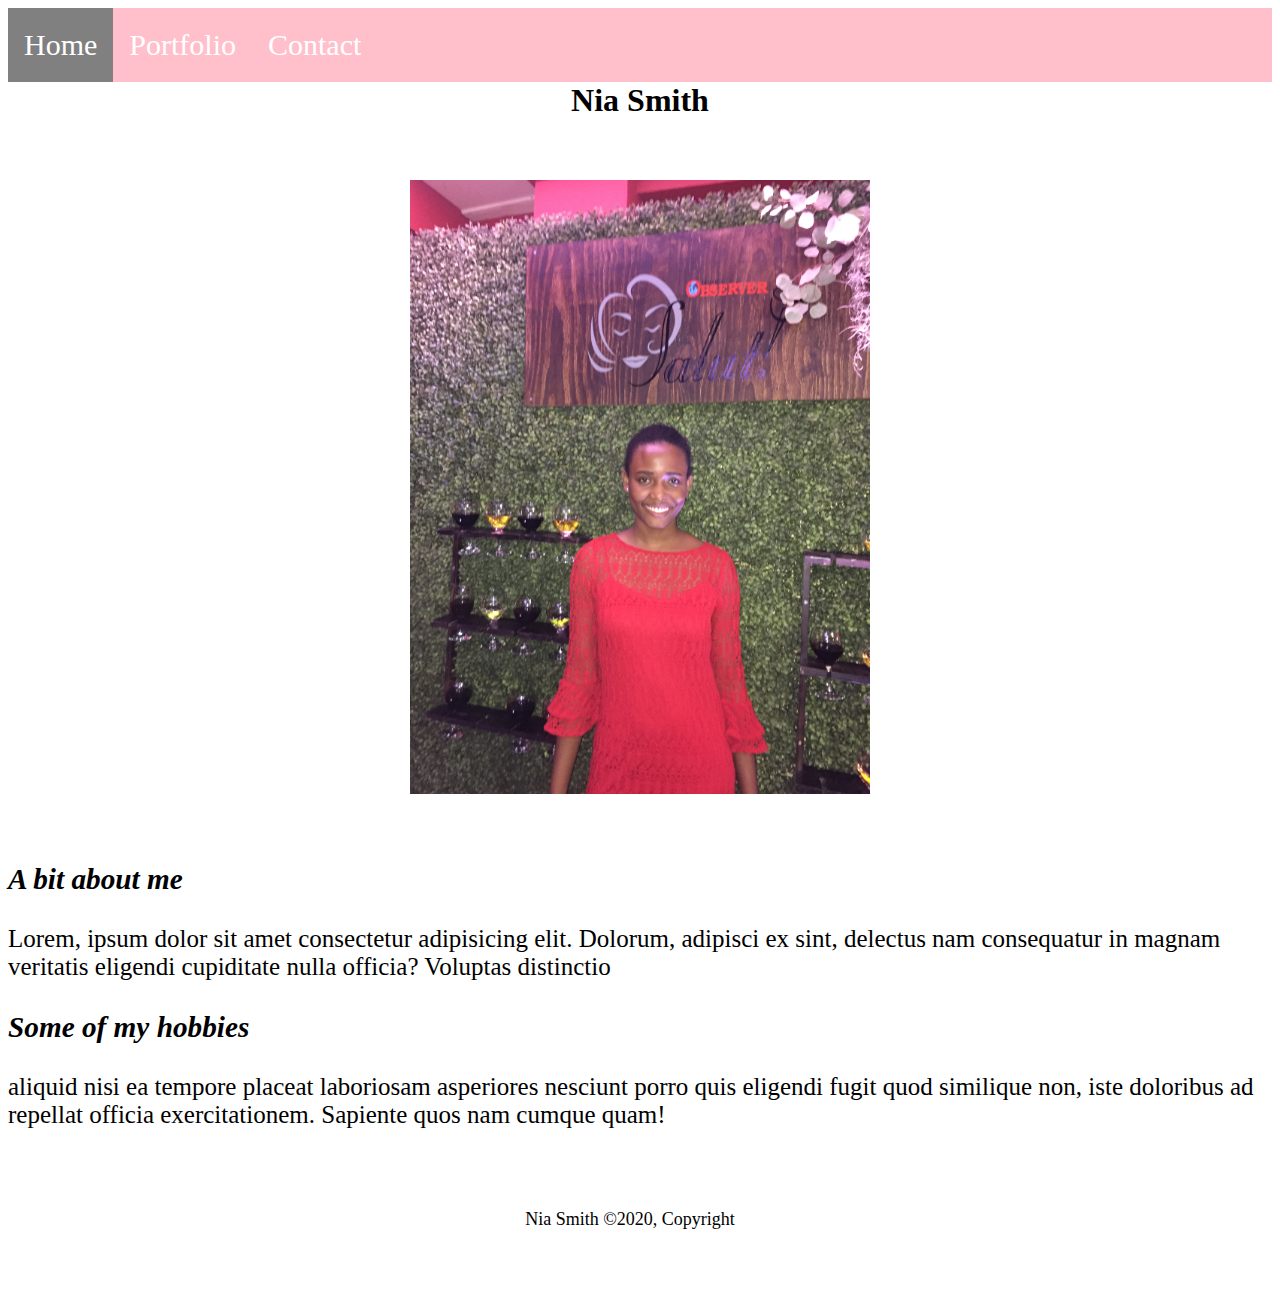
<file: index.html>
<!DOCTYPE html>
<html lang="en">
<head>
  <meta charset="UTF-8">
  <meta name="viewport" content="width=device-width, initial-scale=1.0">
  <title>Welcome to my website</title>
  <script src="http://code.jquery.com/jquery-2.1.3.min.js"></script>
  <link rel="stylesheet" href="https://stackpath.bootstrapcdn.com/bootstrap/4.5.0/css/bootstrap.min.css" integrity="sha384-9aIt2nRpC12Uk9gS9baDl411NQApFmC26EwAOH8WgZl5MYYxFfc+NcPb1dKGj7Sk" crossorigin="anonymous">
  <link rel="stylesheet" href="style.css">
</head>
<body>
  <header>
    <ul class="topnav">
      <li><a class="active"href="index.html">Home</a></li>
      <li><a href="portfolio.html">Portfolio</a></li>
      <li><a href="contact.html">Contact</a></li>
    </ul>
  </header>
  <div class="conatiner">
    <div class="jumbotron">
      <div class="col-12">
        <h1 class="display-3">Nia Smith</h1>
      </div>
    </div>
    <main class="home-page">
      <section class="home-page">
        <div class="row">
          <div class="col-3"></div>
          <div class="col-6 nia">
            <img class="nia" src="IMG_5740.JPG" width="460" height="345" alt="A photo of me"> 
          </div>
          <div class="col-3"></div>
        </div>
      </section>
      <section class="info">
        <div class="row p1">
          <div class="col-3"></div>
          <div class="col-6">
            <div class="p1-h"><h3>A bit about me</h3></div>
            <p>Lorem, ipsum dolor sit amet consectetur adipisicing elit.
              Dolorum, adipisci ex sint, delectus nam consequatur in magnam 
              veritatis eligendi cupiditate nulla officia? Voluptas distinctio</p>
              <div class="p1-h"><h3>Some of my hobbies</h3></div>
              <p>aliquid nisi ea tempore placeat laboriosam asperiores nesciunt 
                porro quis eligendi fugit quod similique non, iste doloribus ad 
                repellat officia exercitationem. Sapiente quos nam cumque quam!</p>
          </div>
          <div class="col-3"></div>
        </div>
      </section>
    </main>
    <section class="sticky-footer">
      <footer class="main-footer">
        <p>Nia Smith &copy;2020, Copyright</p>
      </footer>
    </section>
  </div>
</body>
</html>
</file>
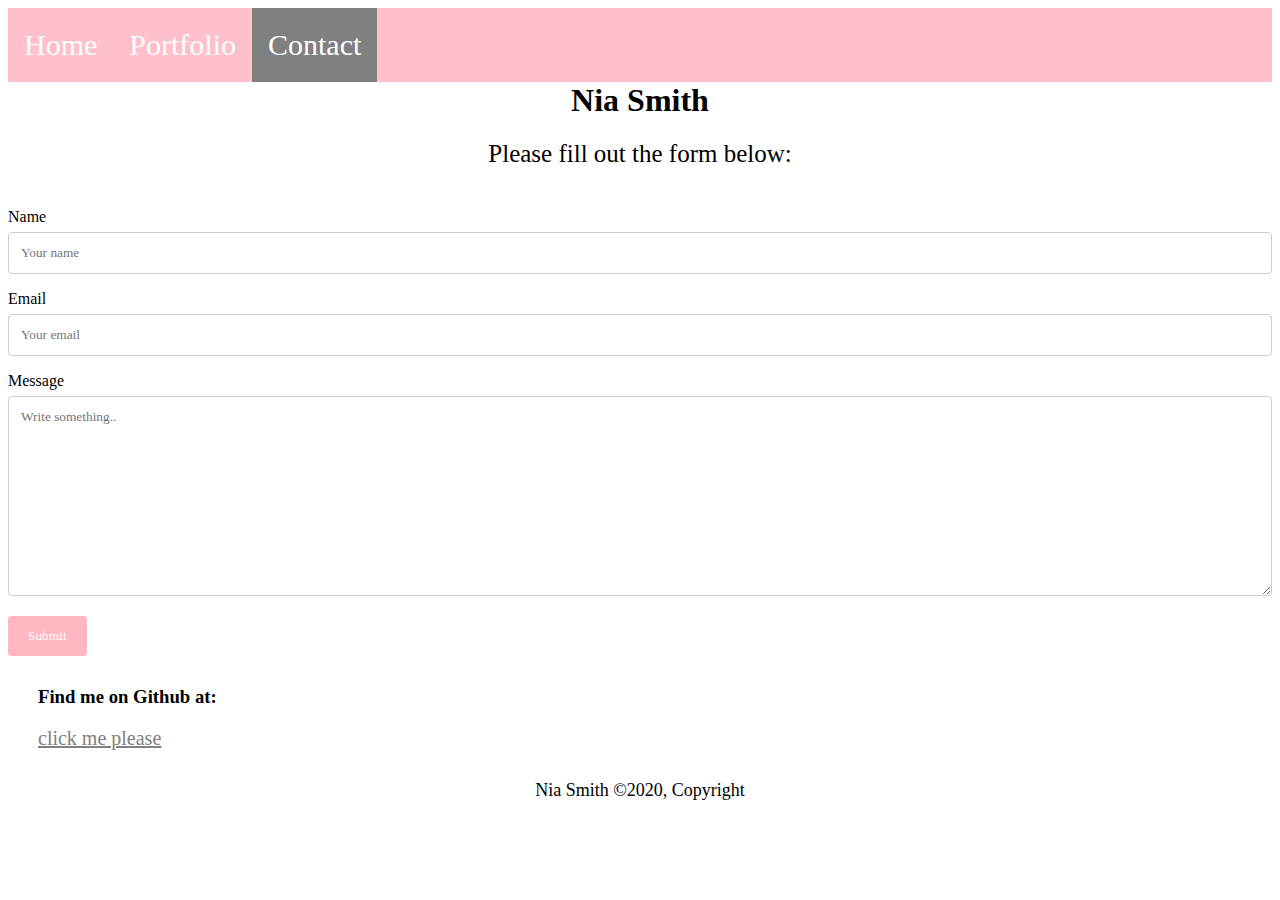
<file: contact.html>
<!DOCTYPE html>
<html lang="en">
<head>
  <meta charset="UTF-8">
  <meta name="viewport" content="width=device-width, initial-scale=1.0">
  <title>Contact</title>
  <script src="http://code.jquery.com/jquery-2.1.3.min.js"></script>
  <link rel="stylesheet" href="https://stackpath.bootstrapcdn.com/bootstrap/4.5.0/css/bootstrap.min.css" integrity="sha384-9aIt2nRpC12Uk9gS9baDl411NQApFmC26EwAOH8WgZl5MYYxFfc+NcPb1dKGj7Sk" crossorigin="anonymous">
  <link rel="stylesheet" href="style.css">
</head>
<body>
   <header>
     <ul class="topnav">
      <li><a  href="index.html">Home</a></li>
      <li><a href="portfolio.html">Portfolio</a></li>
      <li><a class="active" href="contact.html">Contact</a></li>
      
    </ul>
    </header>
    <div class="jumbotron">
           <div class="container">
             <h1 class="display-3">Nia Smith</h1>
           </div>
     <section class="cont-form">
     <!-- <h2 class="contact-form">Contact Form</h2> -->
     <p class="form">Please fill out the form below:</p>
     <div class="container">
      <form action="action_page.php">
        <label for="name">Name</label>
        <input type="text" id="name" name="name" placeholder="Your name" alt="Enter your name here">   
        <label for="email">Email</label>
        <input type="text" id="email" name="email" placeholder="Your email" alt="Enter you email here">
        <label for="subject">Message</label>
        <textarea id="subject" name="subject" placeholder="Write something.." style="height:200px"></textarea>
        <input type="submit" alt="Submit" value="Submit">
      </form>
      </section>
      <section class="github">
        <h3>Find me on Github at:</h3>
        <a href="https://github.com/niasmith" target="_blank">click me please</a>
      </section>
    </div>
    <section class="sticky-footer">
    <footer class="contact-footer">
      <p>Nia Smith &copy;2020, Copyright</p>
    </footer>
    </section>
  </body>
  </html>
</file>
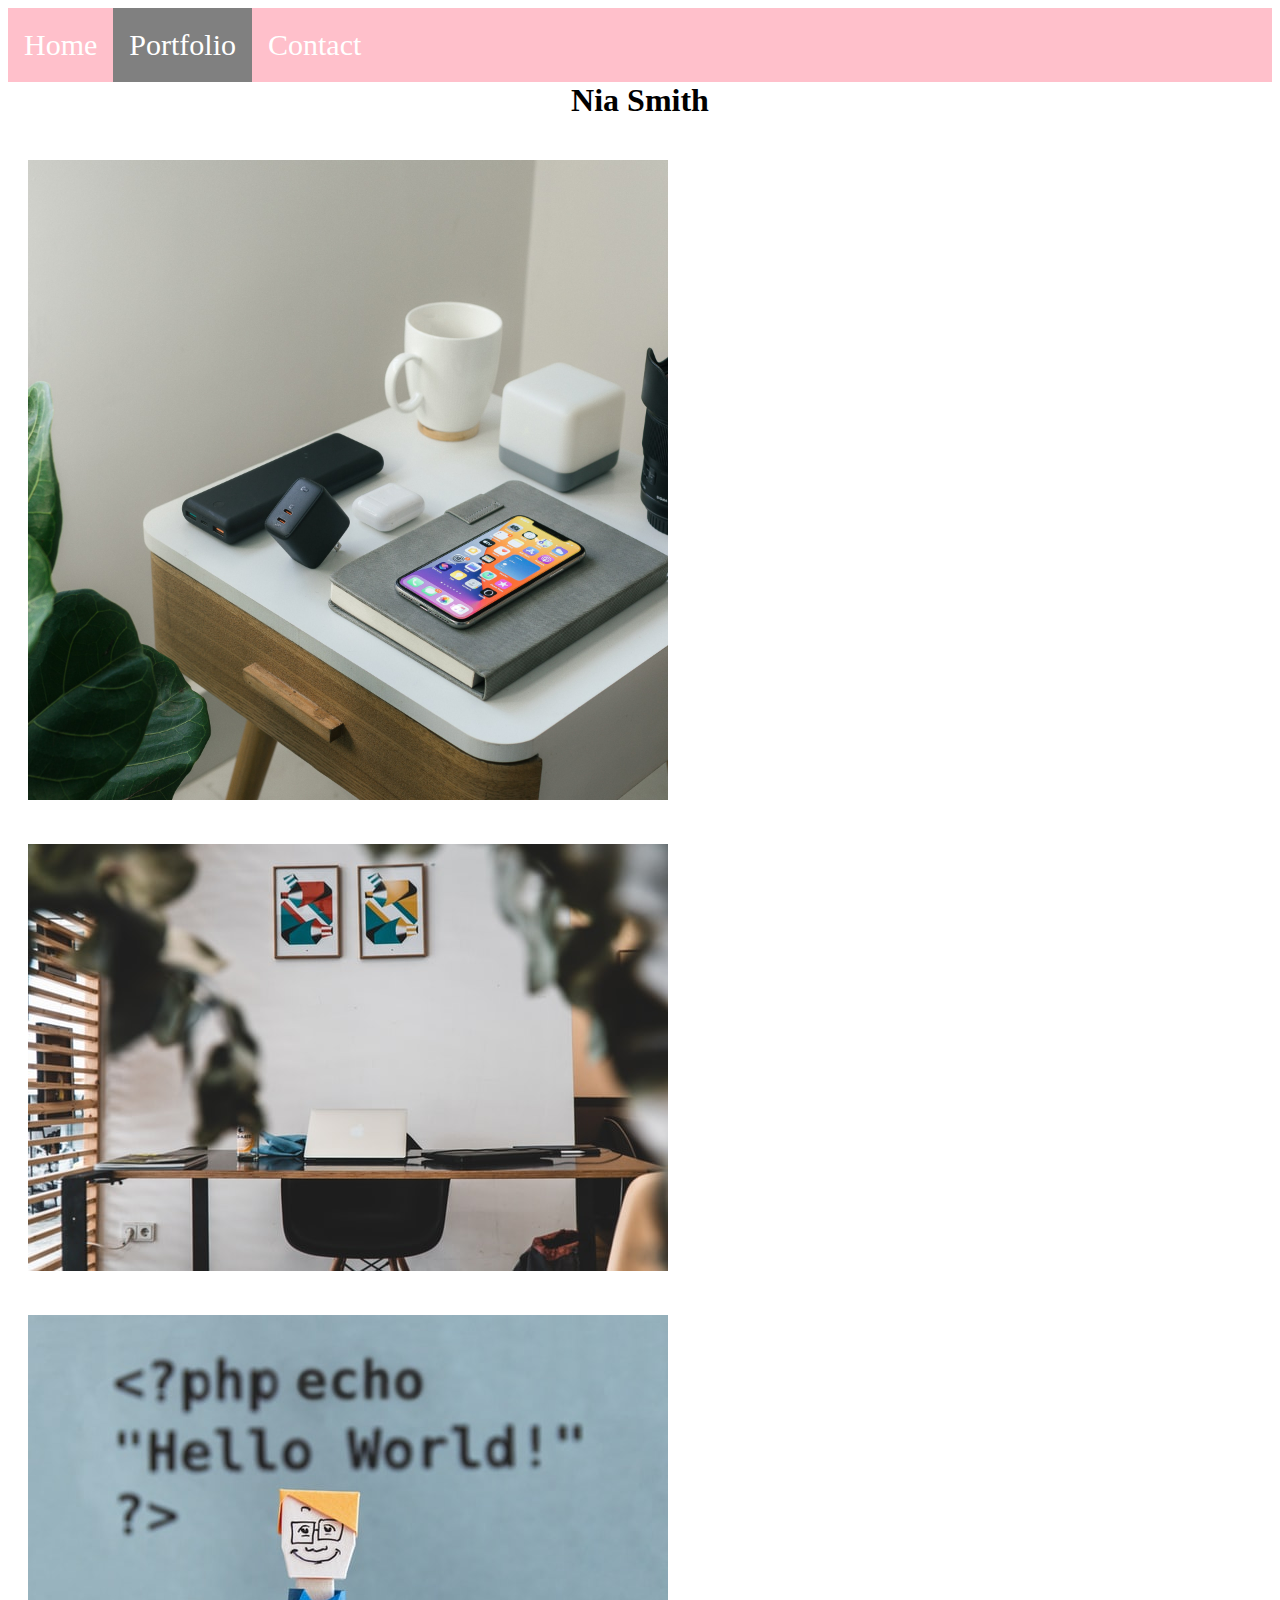
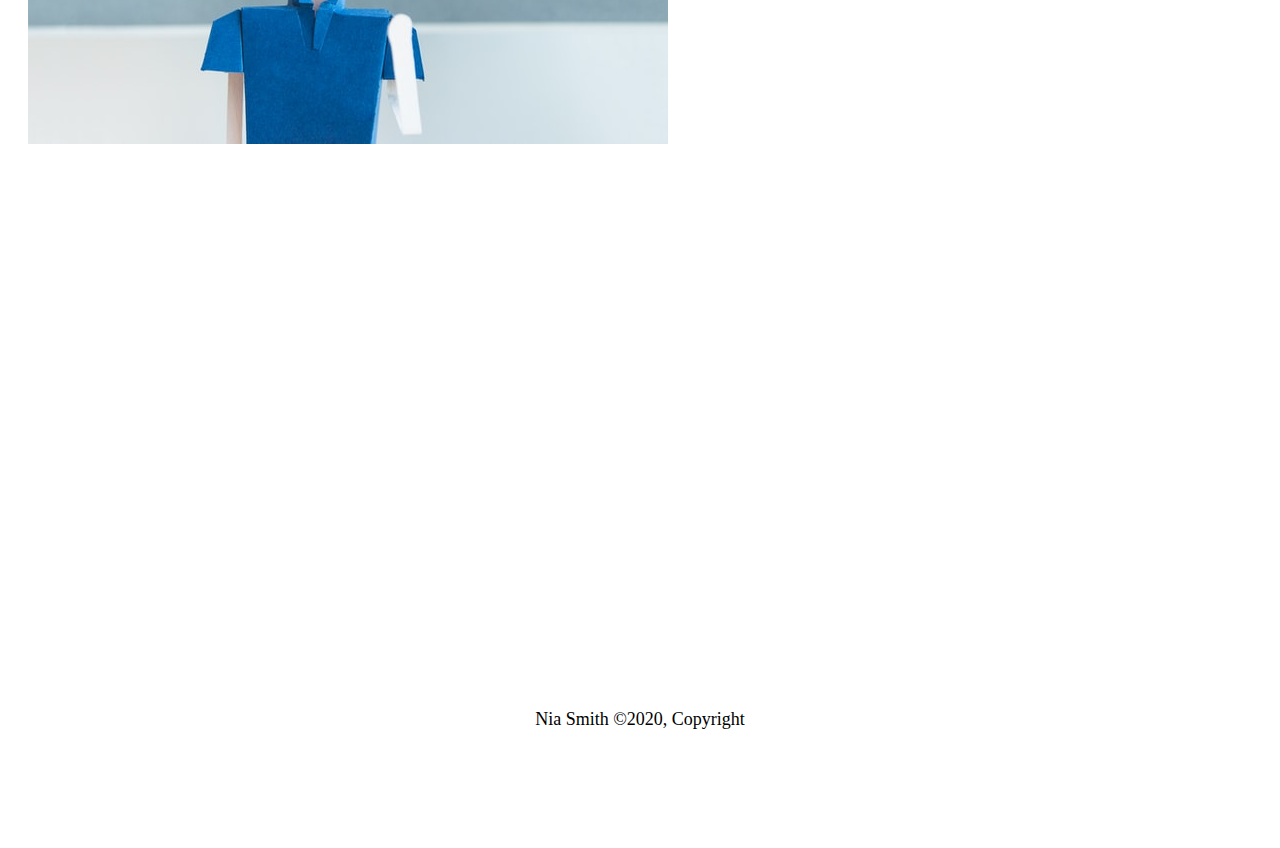
<file: portfolio.html>
<!doctype html>
<html lang="en">
  <head>
    <meta charset="utf-8">
    <meta name="viewport" content="width=device-width, initial-scale=1, shrink-to-fit=no">
    <link rel="stylesheet" href="https://stackpath.bootstrapcdn.com/bootstrap/4.5.0/css/bootstrap.min.css" integrity="sha384-9aIt2nRpC12Uk9gS9baDl411NQApFmC26EwAOH8WgZl5MYYxFfc+NcPb1dKGj7Sk" crossorigin="anonymous">
    <link rel="stylesheet" href="style.css">
  </head>
  <body>
    <header>
      <ul class="topnav">
      <li><a  href="index.html">Home</a></li>
      <li><a class="active" href="portfolio.html">Portfolio</a></li>
      <li><a  href="contact.html">Contact</a></li>  
    </ul>
    </header>
    <div class="container">
      <div class="jumbotron">
        <div class="col-12">
          <h1 class="display-3">Nia Smith</h1>
        </div>
      </div>
      <section>
        <div class="container">
        <div class="row">
          <div class="col-4 portfolio">
            <img  src="screen-post-4TXOk-Ds16k-unsplash.jpg" alt="side table with items on top" class="responsive" >
          </div>
          <div class="col-4 portfolio">
            <img src="jonathan-kemper-0fRjMvmjG2A-unsplash.jpg" alt="view of office space" class="responsive">
          </div>
          <div class="col-4 portfolio">
            <img src="kobu-agency-67L18R4tW_w-unsplash.jpg" alt="hello world paper man" class="responsive">
          </div>
        </div>
      </div>
      </section>
      <section class="sticky-footer">
        <footer class="portfolio-footer">
          <p>Nia Smith &copy;2020, Copyright</p>
        </footer>
      </section>
    </div>
  <script src="https://code.jquery.com/jquery-3.5.1.slim.min.js" integrity="sha384-DfXdz2htPH0lsSSs5nCTpuj/zy4C+OGpamoFVy38MVBnE+IbbVYUew+OrCXaRkfj" crossorigin="anonymous"></script>
  <script src="https://cdn.jsdelivr.net/npm/popper.js@1.16.0/dist/umd/popper.min.js" integrity="sha384-Q6E9RHvbIyZFJoft+2mJbHaEWldlvI9IOYy5n3zV9zzTtmI3UksdQRVvoxMfooAo" crossorigin="anonymous"></script>
  <script src="https://stackpath.bootstrapcdn.com/bootstrap/4.5.0/js/bootstrap.min.js" integrity="sha384-OgVRvuATP1z7JjHLkuOU7Xw704+h835Lr+6QL9UvYjZE3Ipu6Tp75j7Bh/kR0JKI" crossorigin="anonymous"></script>
  </body>
</html>
</file>
<file: style.css>
*{
    font-family: Georgia, 'Times New Roman', Times, serif;
}

/* website top */
h1{
  margin-top: 0px;
  font-family: Cambria, Cochin, Georgia, Times, 'Times New Roman', serif;
  text-align: center;
}

/* navbar */

main .home-page{
  display: block;
  margin-left: auto;
  margin-right: auto;
}

ul.topnav {
  list-style-type: none;
  margin: 0;
  padding: 0;
  overflow: hidden;
  background-color: pink;
}

ul.topnav li {float: left;}

ul.topnav li a {
  display: block;
  color: white;
  text-align: center;
  padding: 20px 16px ;
  text-decoration: none;
  font-size: 30px;
}

ul.topnav li a:hover:not(.active) {background-color: gray;}

ul.topnav li a.active {background-color: gray;}

ul.topnav li.right {float: right;}

@media screen and (max-width: 600px) {
  ul.topnav li.right, 
  ul.topnav li {float: none;}
}

.jumbotron{
      background: white;
    }

   h2{
    margin: 0 0 40px 30px;
    font-size: 40px;
  }

  /* display name on index page */
  .display-3{
    text-align: center;
  }

/* image */
  .nia{
    max-width: 100%;
    height: auto;
    border-radius: 5px;
    padding: 20px;
    margin: 0 0px 0px 0px;
    display: block;
    margin-left: auto;
    margin-right: auto;
  }

  .portfolio{
    /* max-width: 640px; */
    max-width: 100%;
    border-radius: 5px;
    padding: 20px;
    margin: 0 0px 0px 0px;
    display: block;
    margin-left: auto;
    margin-right: auto;
  }

  /* PORTFOLIO PAGE IMAGES */

  /* .center{
    margin:0 55px 0 0px;
    display: center;
  } */

 /* .laptop{
   width: 640px;
   height: 425px;
   float: left;
 } */

 /* .paper-man{
   float: right;
 }
  */
  /* HOME PAGE INFORMATION PARAGRAPH*/
  .info{
    font-size: 25px;
    text-align: left;
    background-color:#ffffff;
    display: block;
  margin-left: auto;
  margin-right: auto;
    box-sizing: content-box;
  }
  .p1{
    margin-bottom: 0px;
     
  }

  .p1-h{
    font-style: italic;
  }
  .p2-h{
    font-style: italic;
    font-size: 15px;
    text-align: ;
  }


  /* CONTACT FORM */
  input[type=text], select, textarea {
    width: 100%;
    padding: 12px;
    border: 1px solid #ccc;
    border-radius: 4px;
    box-sizing: border-box;
    margin-top: 6px;
    margin-bottom: 16px;
    resize: vertical;
  }
  
  input[type=submit] {
    background-color: #ffb6c1;
    color: white;
    padding: 12px 20px;
    border: none;
    border-radius: 4px;
    cursor: pointer;
  }
  /* Submit button */
  input[type=submit]:hover {
    background-color: gray;
  }
  
  /* CONTACT PARAGRAPH */
  .form{
    margin: 0 0 40px 0px;
    font-size: 25px;
    text-align: center;
  }
  /* footer */
  .main-footer{
    font-size: 18px;
    text-align: center;
    margin: 30px 20px 20px 0;
    padding: 2rem;
  }

  .portfolio-footer{
    font-size: 18px;
    text-align: center;
    margin: 35% 0 20px 0;
    padding: 5rem
  }

   .contact-footer{
    font-size: 18px;
    text-align: center;
    margin: 0px 0 0px 0;
  } 

/* github link on contact page */
  .github{
    margin: 30px;
  }

  .github a{
    font-size: 20px;
    color: gray;
  }
.sticky-footer{
  flex-shrink: none;
}

@media screen and (max-width: 500px) {
  img.responsive {
      max-width: 340px;
    }
}

@media screen and (min-width: 500px) {
  img.responsive {
    max-width: 640px;
  }
}
</file>
